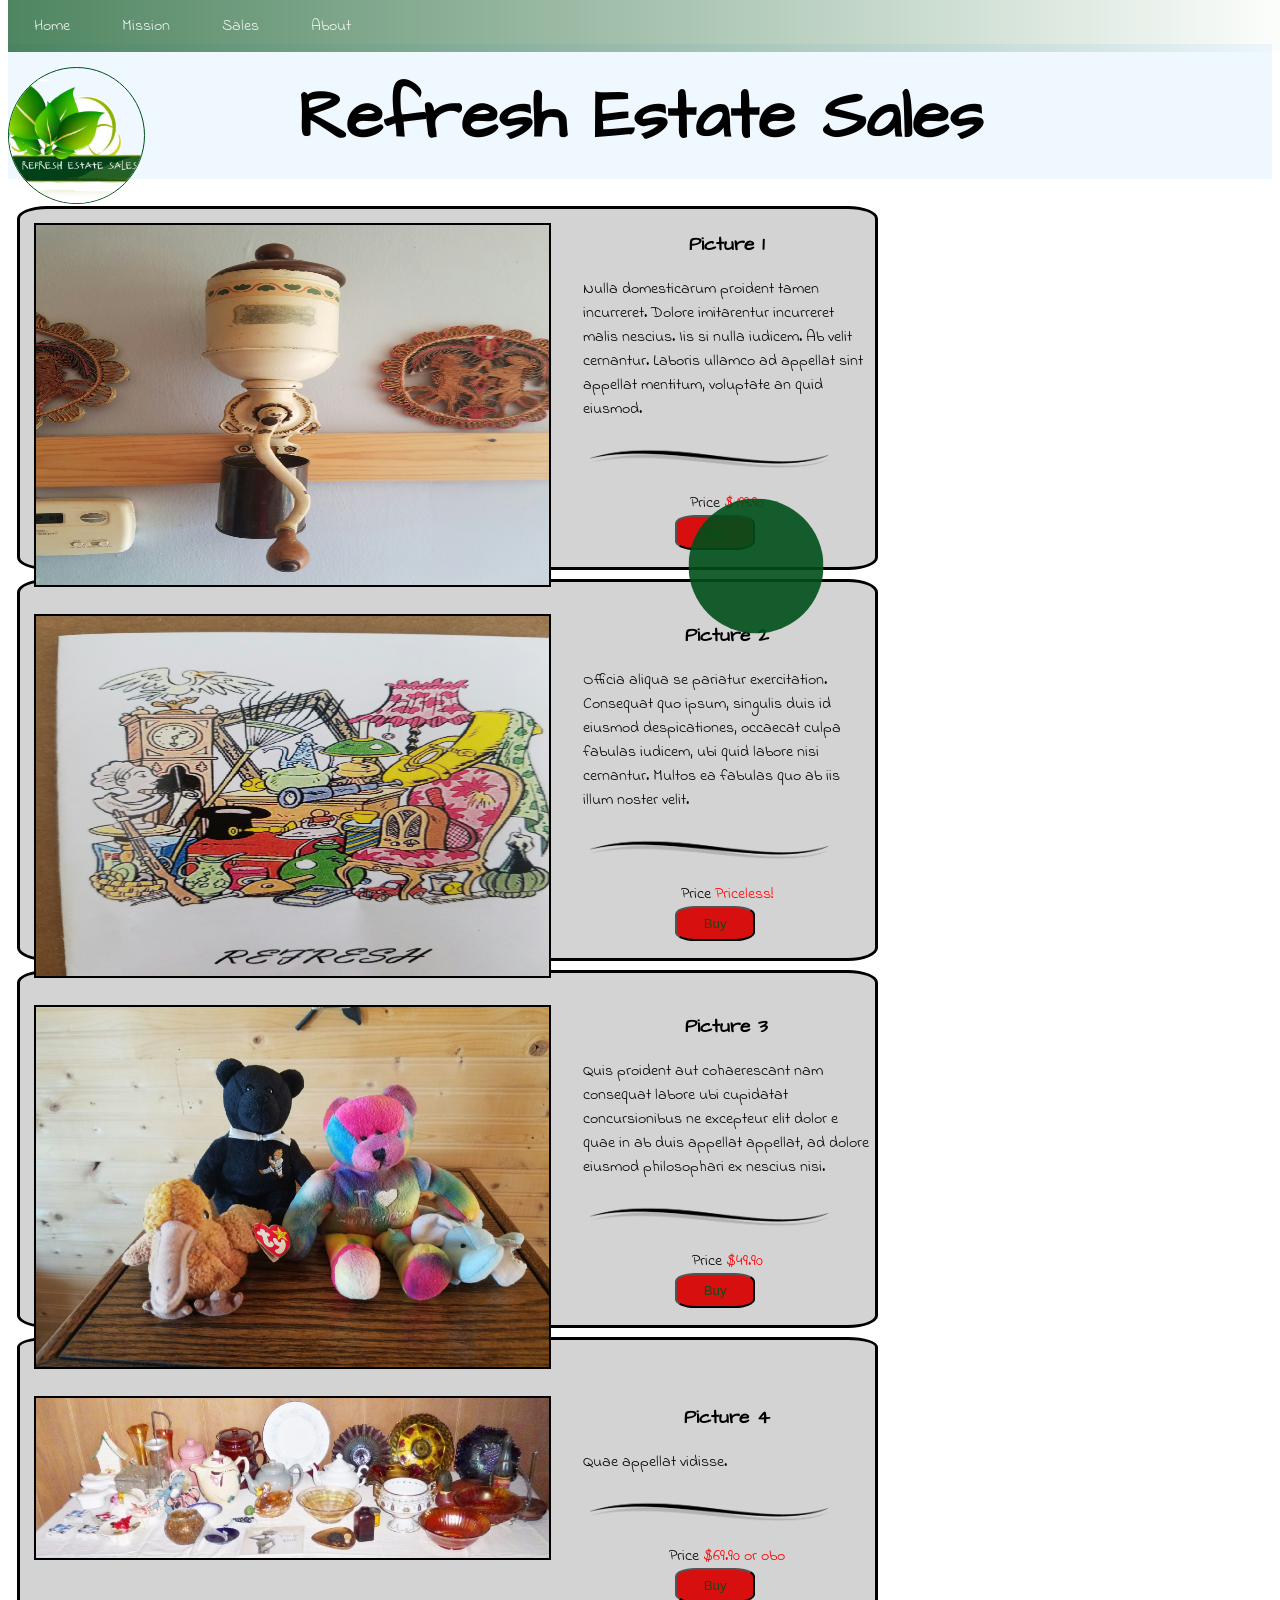
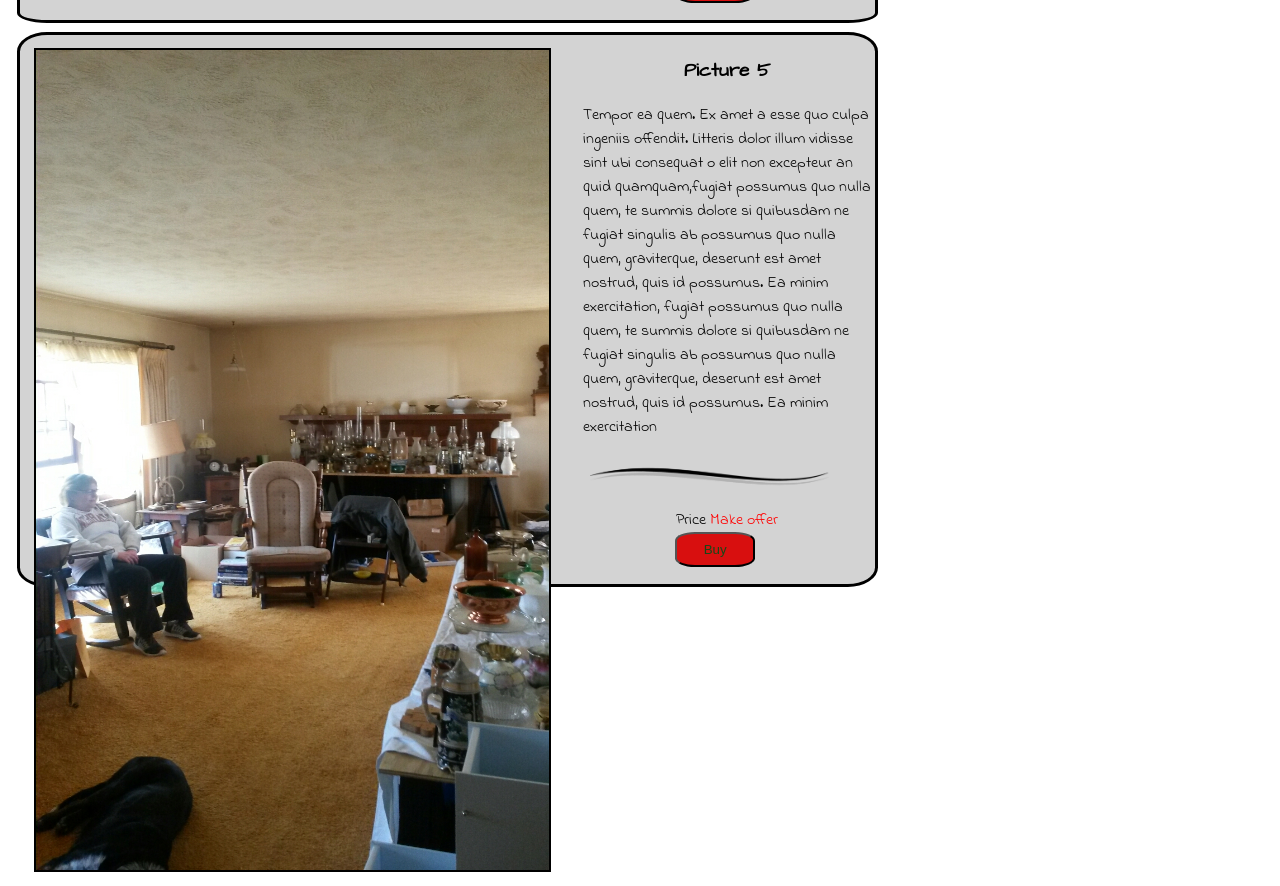
<file: Refresh-Original Client Demo/index.html>
<!DOCTYPE html>
<html lang="en">

<head>
    <!-- Housekeeping -->
    <meta charset="utf-8">
    <meta name="viewport" content="width=device-width, initial-scale=1.0">

    <!-- Fonts -->
    <link href="https://fonts.googleapis.com/css?family=Architects+Daughter|Carme|Indie+Flower|Montserrat:300,400,500,600,700,900|Reenie+Beanie|Roboto:100,100i,300,300i,400,400i,500,500i,700,900i|Shadows+Into+Light|Syncopate:400,700" rel="stylesheet">

    <!--
    <link media="all and (min-width: 1001px) " rel="stylesheet" href="../css/Class 9-laptop.css">
    <link media="all and (min-width: 1201px)" rel="stylesheet" href="../css/Class 9-desktop.css">    
-->
    <!-- CSS Stylesheet href's -->
    <link rel="stylesheet" href="css/main.css">
    <style>

    </style>
</head>

<body>

    <header>Head and nav in header.html</header>
    <br />
    <div id="container">

        <div id="ball"></div>

        <div class="picBox">
            <img class="itemPic" alt="" height="360px" src="media/Resized_20170308_155644.jpeg">
            <span class="itemTxt"><h3 style="inline-block">Picture 1</h3>Nulla domesticarum proident tamen incurreret. Dolore imitarentur incurreret malis nescius. Iis si nulla iudicem. Ab velit cernantur. Laboris ullamco ad appellat sint appellat mentitum, voluptate an quid eiusmod.</span>
            <img class="horizLine" src="media/horizontal-line-clipart.gif" />
            <br />
            <div  class="price" >
            <span style="margin-left: 15px !important"> Price </span><span style="color: red"> $199.90</span>
            <br />
            </div>    
            <button type="button" id="button1" class="price">Buy</button>
        </div>

        <div class="picBox">
            <img class="itemPic" alt="" height="360px" src="media/Resized_20170307_133304.jpeg">
            <span class="itemTxt"><h3 style="inline-block">Picture 2</h3>Officia aliqua se pariatur exercitation. Consequat quo ipsum, singulis duis id 
                eiusmod despicationes, occaecat culpa fabulas iudicem, ubi quid labore nisi cernantur. Multos ea fabulas quo ab iis illum 
                noster velit.</span>
            <img class="horizLine" src="media/horizontal-line-clipart.gif" />
            <br />
            <div  class="price" >
            <span style="margin-left: 15px !important"> Price </span><span style="color: red"> Priceless! </span>
            <br />
            </div>            
            <button style="width: 55px" type="button" id="button2" class="price">Buy</button>

        </div>
        <div class="picBox">
            <img class="itemPic" alt="" height="360px" src="media/Resized_20170308_154949.jpeg">
            <span class="itemTxt"><h3 style="inline-block">Picture 3</h3> Quis proident aut cohaerescant nam consequat labore ubi cupidatat concursionibus ne excepteur elit dolor e quae in ab duis appellat appellat, ad dolore eiusmod philosophari ex nescius nisi.</span>
            <img class="horizLine" src="media/horizontal-line-clipart.gif" />
            <br />
            <div  class="price" >
            <span style="margin-left: 15px !important"> Price </span><span style="color: red"> $49.90</span>
            <br />
            </div>            
            <button type="button" id="button3" class="price">Buy</button>
        </div>

        <div class="picBox">
            <img class="itemPic" alt="" height="160px" src="media/1487296374_p1110662.jpg">
            <span class="itemTxt"><h3 style="inline-block">Picture 4</h3> Quae appellat vidisse.</span>
            <img class="horizLine" src="media/horizontal-line-clipart.gif" />
            <br />
            <div  class="price" >
            <span style="margin-left: 15px !important"> Price </span><span style="color: red"> $69.90 or obo</span>
            <br />
            </div>            
            <button type="button" id="button4" class="price">Buy</button>
        </div>

        <div class="picBox">
            <img class="itemPic" alt="dude"  height="820px" src="/media/living_room_b4_sale.jpeg">
            <span class="itemTxt"><h3 style="inline-block">Picture 5</h3> Tempor ea quem. Ex amet a esse quo culpa ingeniis offendit. Litteris dolor illum vidisse sint ubi consequat o elit non excepteur an quid quamquam,fugiat possumus quo nulla quem, te summis dolore si quibusdam ne fugiat singulis ab possumus quo nulla quem, graviterque, deserunt est amet nostrud, quis id possumus. Ea minim exercitation, fugiat possumus quo nulla quem, te summis dolore si quibusdam ne fugiat singulis ab possumus quo nulla quem, graviterque, deserunt est amet nostrud, quis id possumus. Ea minim exercitation
            </span>
            <img class="horizLine" src="media/horizontal-line-clipart.gif" />
            <br />
            <div  class="price" >
            <span style="margin-left: 15px !important" class="price"> Price </span><span style="color: red"> Make offer</span>
            <br />
            </div>            
            <button type="button" id="button5" class="price">Buy</button>
        </div>
    </div>

    <script src="https://code.jquery.com/jquery-2.2.4.js" integrity="sha256-iT6Q9iMJYuQiMWNd9lDyBUStIq/8PuOW33aOqmvFpqI=" crossorigin="anonymous"></script>
    <script>

        
        var movX = parseInt(Math.random() * 5) + 1;
        var movY = parseInt(Math.random() * 5) + 1;

        function randomColor() {
            var r = parseInt(Math.random() * 256);
            var b = parseInt(Math.random() * 256);
            var g = parseInt(Math.random() * 256);
            return "rgb(" + r + "," + g + "," + b + ")";
        }
        //         $("#container").click(function(e) { 
        $("#ball" || "#container").click(function (e) {
            //            var y = e.pageY;
            //            var x = e.pageX;
            //            $("#ball").css("top", y);
            //            $("#ball").css("left", x);
            $("#ball").css("background-color", randomColor());
        });

        function moveBall() {
            //            debugger;
            var ballWidth = $("#ball").width();
            var width = $("#container").width();
            var height = $("#container").height();
            var x = parseInt($("#ball").css("left").split("px")[0]) + movX;
            var y = parseInt($("#ball").css("top").split("px")[0]) + movY;
            if (x > width - ballWidth / 2) {
                movX = movX * -1;
            }
            if (y > height - ballWidth / 2) {
                movY = movY * -1;
            }
            if (x < 0 + ballWidth / 2) {
                movX = movX * -1;
            }
            if (y < 0 + ballWidth / 2) {
                movY = movY * -1;
            }
            $("#ball").css("top", y);
            $("#ball").css("left", x);
        }

        setInterval(moveBall, 25);

        $("#ball").click(function () {
            alert("Coming Soon: full functionality!!"); 
        });
        
        $(".price").click(function () {
            alert("Coming Soon: full functionality!!"); 
        });
        
        $("header").load("header.html");
        
        $("#container").load($("#container").html() + "footer.html");          
                
    </script>
</body>

</html>
</file>
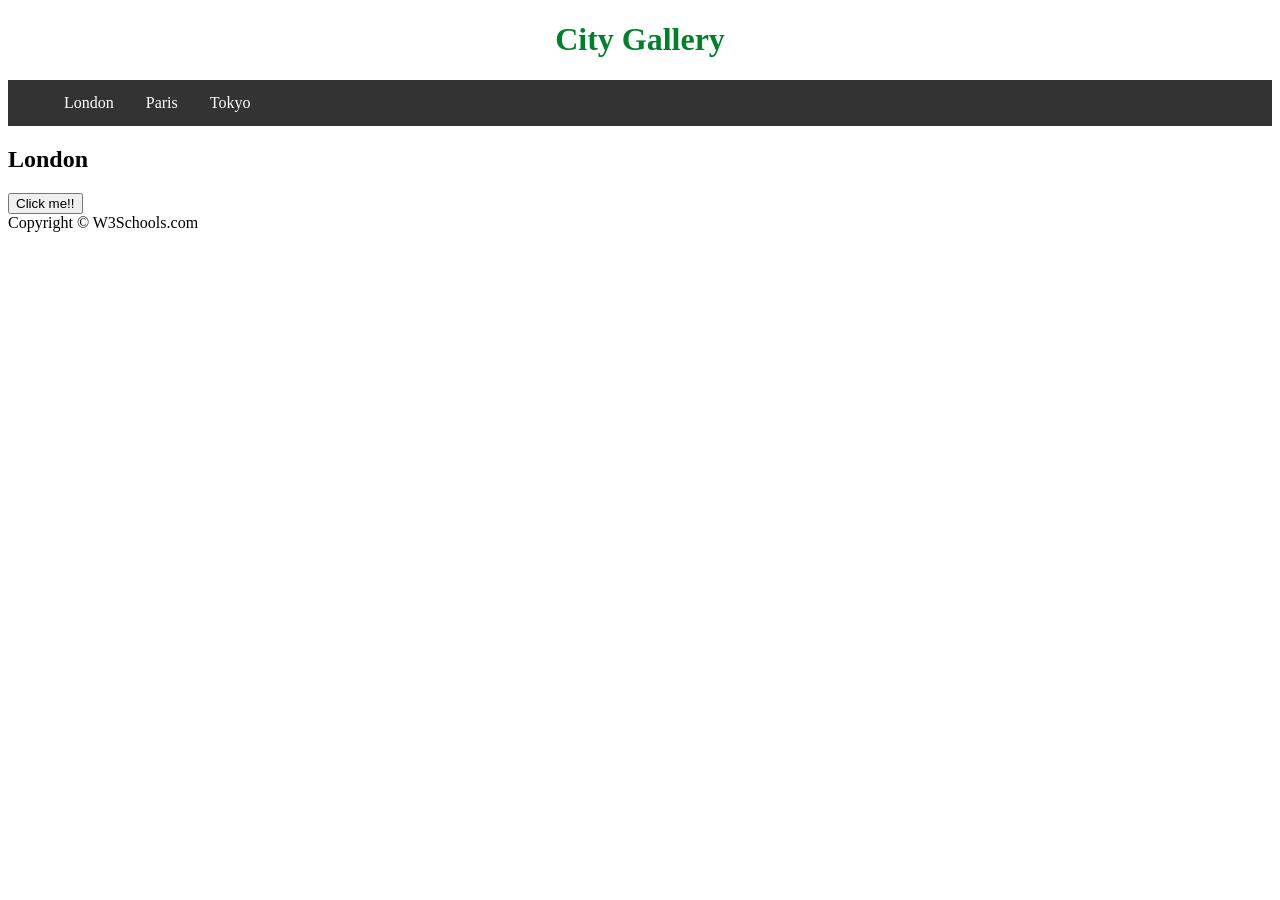
<file: website1/index.html>
<!DOCTYPE html>
<html>
  <head>
    <title>Marko's page</title>
    <link rel="stylesheet" href="css/style.css" />
    <script
  src="https://code.jquery.com/jquery-3.1.1.min.js"
  integrity="sha256-hVVnYaiADRTO2PzUGmuLJr8BLUSjGIZsDYGmIJLv2b8="
  crossorigin="anonymous"></script>
    <script src="js/script.js"></script>
  </head>
  <body>
  
  <div class="container">

  <header>
     <h1>City Gallery</h1>
  </header>
  
  <nav>
    <ul>
      <li><a href="#">London</a></li>
      <li><a href="#">Paris</a></li>
      <li><a href="#">Tokyo</a></li>
    </ul>
  </nav>

  <article>
    <h1>London</h1>
    <button>Click me!!</button>
    <p id="green">London is the capital city of England. It is the most populous city in the  United Kingdom, with a metropolitan area of over 13 million inhabitants.</p>
    <p id="blue">Standing on the River Thames, London has been a major settlement for two millennia, its history going back to its founding by the Romans, who named it Londinium.</p>
    <img src="img/pexels-photo-234196.jpeg"/>
    </article>

  <footer>Copyright &copy; W3Schools.com</footer>

  </div>

  </body>
</html>
</file>
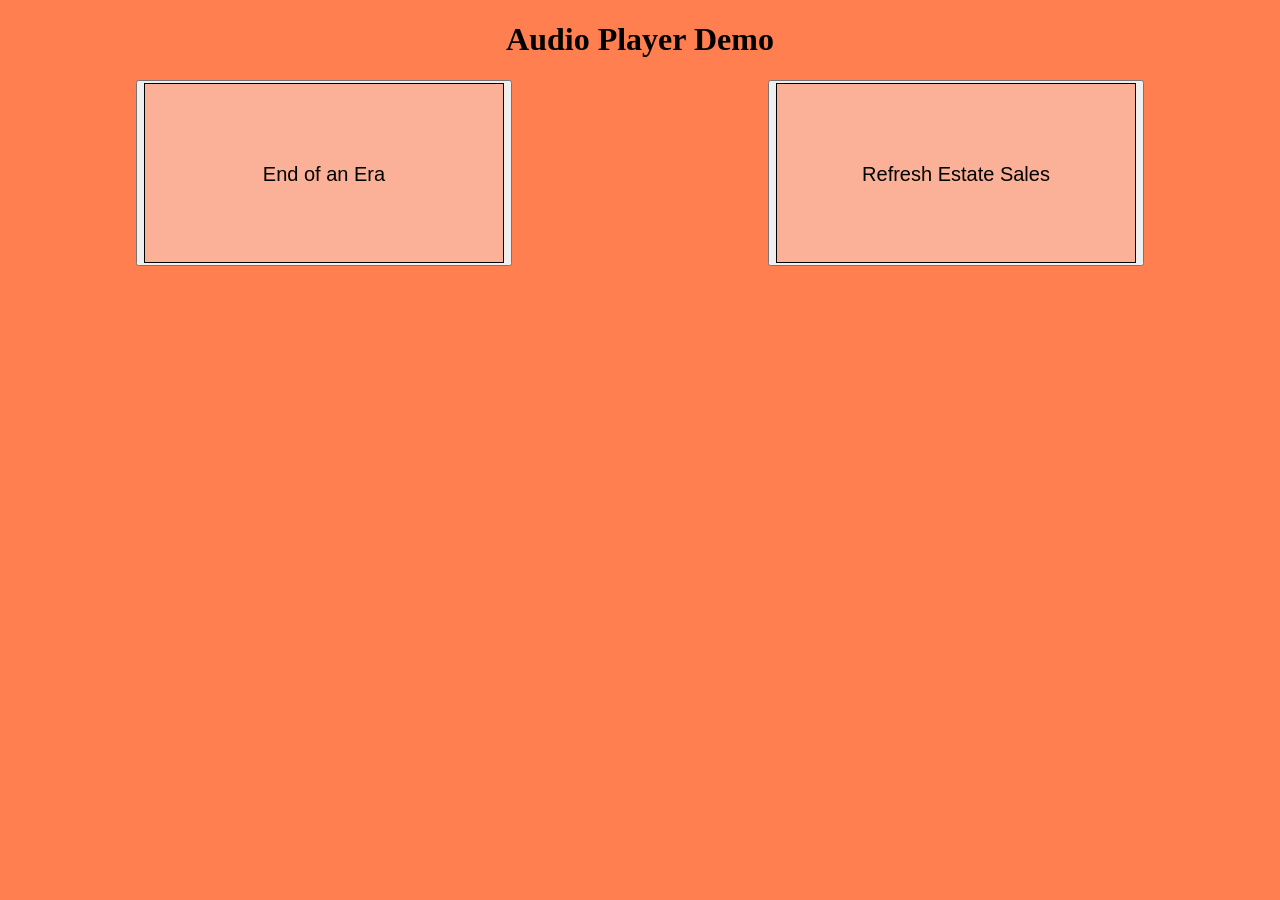
<file: class html/audio player.html>
<!DOCTYPE html>
<html>

<head>
    <style>
        body {
            background-color: coral;
        }
        
        #audioFiles {
            display: -webkit-box;
            display: -ms-flexbox;
            display: flex;
            -ms-flex-pack: distribute;
            justify-content: space-around;
        }
        
        .audio {
            width: 40vmin;
            height: 20vmin;
            border: 1px solid black;
            box-sizing: border-box;
            display: inline-block;
            background-color: rgba(255, 152, 114,0.7);
            line-height: 20vmin;
            text-align: center;
            color: rgba(2, 2, 1, 1.0);
            font-size: 1.5em;
        }
        
        h1 {
            text-align: center;
        }
    </style>
</head>

<body>
    <h1>Audio Player Demo</h1>
    <div id="audioFiles">
        <button type="button">
            <div class="audio" src="../media/shawofomaha_end-of-an-era.mp3">End of an Era</div>
        </button>
        <button type="button">
            <div class="audio" src="../media/refresh_paul4.mp3">Refresh Estate Sales</div>
        </button>
    </div>

    <script src="https://code.jquery.com/jquery-2.2.4.js" integrity="sha256-iT6Q9iMJYuQiMWNd9lDyBUStIq/8PuOW33aOqmvFpqI=" crossorigin="anonymous"></script>
    <script>
        //            var src = $("#element").attr("src");
        //            var audio = new Audio(src);
        //            audio.play();

        $(".audio").click(function () {
            var src = $(this).attr("src");
            var audio = new Audio(src);
            audio.play();
        });
    </script>
</body>

</html>
</file>
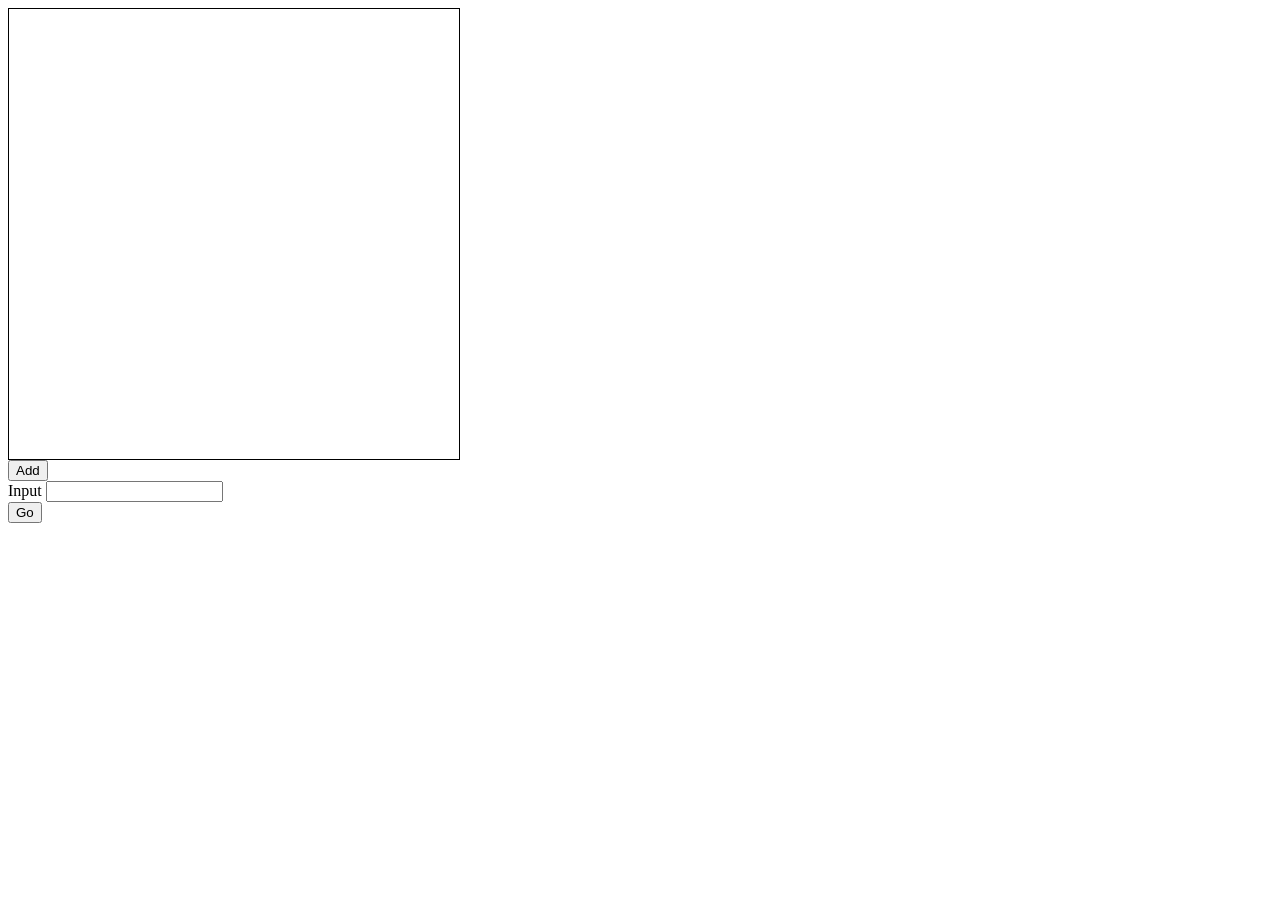
<file: class html/Class 12 javascript-jquery.html>
<!DOCTYPE html>
<html lang="en">
<head>
    <meta charset="utf-8">
    <meta name="viewport" content="width=device-width, initial-scale=1.0">
    <title></title>
    <style>
        .selected {
            background-color: red !important;
        }
    </style>
</head>

<body>
    <div class="box"></div>
    <button type="button" id="add">Add</button>
    
    <div>
        <label>Input</label>
        <input type="text" id="input" />
        <br/>
        <button type="button" id="go">Go</button>
    </div>
    
    
    
    
<script src="https://code.jquery.com/jquery-2.2.4.js" integrity="sha256-iT6Q9iMJYuQiMWNd9lDyBUStIq/8PuOW33aOqmvFpqI=" crossorigin="anonymous">
</script>
<script>
    function changeBox(){
        var input = $('#input').val();
        if (parseFloat(input)) 
        {
            $('#box').css ({
                width: input+"vmin",
                height: input+"vmin"
            });
        } else 
        {
            //(input == "red" || input == "blue") {
            $("#box").css( {
                backgroundColor: input
            });
        }   
    }
    
    $("body").on("click", ".box", function(){
        
    });
    
    $('#go').click(changeBox);
        
//          debugger;

        
    $('#input').keypress(function(event) {
        if (event.charCode == 13)
            {
                changeBox();
            }
        debugger;
        
    });
    
    $("#box").click(function() {
      
      $(this).toggleClass("selected");
    });
                    
    $("#add").click(function() {
        $("#container").append("<div class='box'></div>");
    });
    
</script>
    


    
</body>
</html>
<meta name="viewport" content="width=device-width, initial-scale=1.0"><link rel="stylesheet" href="#">

<style>
    .box {
        position: relative;
        width: 50vmin;
        height: 50vmin;
        border: 1px solid black;
        background-color: white;
    }
</style>

<script src="#"></script>
</file>
<file: css/Class 9-laptop.css>
/****************************/
/* Turn off mobile elements */
nav.img.mobile   {display: none;}
nav.mobile       {display: none;}
img.mobile.arrow {display: none;}

/************************************/
/* Adjust & Turn on Laptop elements */
header {
    height: 12.5vh;
}

logo img {
    top: 2.75vh;
    left: 7.0vw;
}

ul#over.desktop.nav {
    position: absolute;
    right: 7.0vw;
    display: inline-flex; 
    list-style: none;
    list-style-type: none;
    overflow: hidden;
    font-family: 'Source Sans Pro', sans-serif;
    font-size: 2.5vmin; 
    font-weight: 900;
    margin-top: calc(0.22 * 12.5vh);
    padding-left: 0;  
}

li a {
    padding-left: 2vw;
    text-decoration: none;
    border: none;
    color: rgba(245, 245, 245, 1.0);
}

main {
    position: relative;
    height: 87.5vh;
}

.sourceSanspro {
    font-size: 6vmin;
    font-weight: 900;
    line-height: 6vh;
    padding: 27vh 0vh 0vh 0vh;
}

.droidSerif {
    font-size: 3.0vmin;
    line-height: 3.0vh;
    padding: 2vh 0vh 0vh 0vh;
}

img.desktop.arrow {
    display: inline-block;   
}

.arrow {
    width: 3vw;
    margin-top: 12vh;
    cursor: pointer;
}
</file>
<file: css/Class 9-desktop.css>
/**********************************************/
/* Adjust, Turn on, & Change Desktop elements */

logo img {
    left: 12.5vw;
}

ul#over.desktop.nav {
    right: 12.5vw;
}

main {
    background-image: url("../media/4siluetBGDesktop.png");
}
</file>
<file: Refresh-Original Client Demo/css/main.css>
/* Revised March 14 2017 */

.hdr {
    width: 100%;
    height: 15vmin;
    background-color: aliceblue;
}

.homeLeft,
homeRight {
    position: relative;
    top: 2.5vmin;
    width: 15vmin;
}

.homeLeft {
    ;
    left: 0vmin;
    border: 1px solid rgba(0, 79, 26, 1.0);
    border-radius: 50%;
}

.homeRight {
    float: right;
    top: 2.5vmin;
}

h1 {
    display: block; 
    font-family: 'Architects Daughter', cursive;
    text-align: center;
    color: rgba(0, 0, 0, 1.0);
    font-size: 7.5vmin;
    line-height: 7.5vh;
    /*            top: 1.5vmin;*/
    left: 50%;
/*    transform: translate(+65%);*/
}

h1.hdr {
    display: inline-block;
    transform: translate(+0%,-75%);
/*    z-index: -22;*/
/*    border: 1px solid black;*/
    background-color: rgba(0,0,0,0.0);
    margin: 0;
    padding: 0;
}

h2, h3 {
    text-align: center;
    font-family: 'Architects Daughter', cursive;
}

nav ul {
    list-style-type: none;
    margin: 0;
    padding: 0;
    overflow: hidden;
    position: fixed;
    top: 0;
    width: 100%;
    background: rgba(0, 79, 26 0.69);
    /* For browsers that do not support gradients */
    background: -webkit-linear-gradient(left, rgba(0, 79, 26, 0.69), rgba(81, 219, 76, 0.69));
    /* For Safari 5.1 to 6.0 */
    background: -o-linear-gradient(right, rgba(0, 79, 26, 0.69), rgba(81, 219, 76, 0.69));
    /* For Opera 11.1 to 12.0 */
    background: -moz-linear-gradient(right, rgba(0, 79, 26, 0.69), rgba(81, 219, 76, 0.69));
    /* For Firefox 3.6 to 15 */
    background: linear-gradient(to right, rgba(0, 79, 26, 0.69), rgba(81, 219, 76, 0.01));
    /* Standard syntax */
    z-index: +10;
}
/*

dude {
    color: rgba(0, 45, 16, 0.69);
    color: rgba(0, 68, 24, 0.69);
    color: gba(0, 45, 16, 0.69);
}
*/

nav li a {
    font-family: 'Indie Flower', cursive !important;
    display: block;
    float: left;
    color: rgba(255, 255, 255, 0.9);
    text-align: center;
    padding: 14px 26px;
    text-decoration: none;
}

nav li a:hover {
    background-color: #111;
    color: aliceblue;
    transition: all 1.0s ease-in-out;
}

.picBox {
    font-family: 'Indie Flower', cursive;
    border: 3px solid black;
    background-color: rgba(211, 211, 211, 1.0);
    width: 95vmin;
    border-radius: 3.5%;
    margin: 1vmin;
}

.itemPic {
    display: inline;
    margin: 1.5vmin;
    border: 2px solid black;
    float: left;
    width: 57vmin;
}

.itemTxt {
    display: inline;
    float: right;
    width: 32vmin;
    margin: 0.5vmin .5vmin 1.5vmin 0;
}

.horizLine {
    display: inline-block;
    width: 28%;
    margin-left: 3%;
}

.price {
/*    transform: translate(+50%,+50%);*/
    text-align: center;
}

button:hover {
    background-color: white !important;
    height: 60px;
    width: 60px;
    border: 2px solid red;
    transition: all 1.5s ease-in-out;
}

button {
    color: rgba(0, 79, 26, 0.9);
    left: 50%;
    margin-left: 13%;
    margin-bottom: 2%;
    width: 80px !important;
    height: 35px!important;  
    border-radius: 25%;
    background-color: rgba(216, 15, 15, 1.0);
    /*            transform: translate(+50%,+50%);*/
}


#container-main {
    background-color: rgba(111, 111, 111, 0.9);
    border: 1px solid black;
    position: relative;
    box-sizing: border-box;
    overflow: hidden;
    display: flex;
    flex-wrap: wrap;
    justify-content: space-around;
    align-content: space-around;
    border-radius: 3%;
}

.container-main {
    background-color: rgba(111, 111, 111, 0.9);
    border: 1px solid black;
    position: relative;
    box-sizing: border-box;
    overflow: hidden;
    display: flex;
    flex-wrap: wrap;
    justify-content: space-around;
    align-content: space-around;
    border-radius: 3%;
}

#ball {
    background-image: url(https://68.media.tumblr.com/3791a9c43cb16120853e54548ba393db/tumblr_o2fwttFAGE1uf5j8co1_500.gif);
    background-size: contain;
    background-position: center;
    background-color: rgba(0, 79, 26, 0.9);
    width: 15vmin;
    height: 15vmin;
    border-radius: 50%;
    position: absolute;
    top: 50%;
    left: 50%;
    transform: translate(-50%, -50%);
    /*            transition: all 1.5s ease-in-out;*/
    z-index: 0;
}

#ball:hover {
    background-color: blue !important;
    height: 20vmin;
    width: 20vmin;
}

span {
    display: inline;
    /*            width: 15vmin;*/
}
</file>
<file: website1/css/style.css>
/*format for css: */

header h1 {
  color: #00802b;
}

header h1:hover {
  color: orange;
  }

footer:hover {
  color: green;
  }

p:hover {
  color: blue;
  }

article h1:hover {
  color: purple;
  }

#green, #blue {
  color: white;
  font-size: 20px;
  font-style: italic;
}

#green {background: green}
#blue {background: blue}



header {
  background: url('https://static.pexels.com/photos/225025/pexels-photo-225025.jpeg');
  width: 100%;
  padding 50px;
  text-align: center;
  background-size: cover;
}

nav ul {
  list-style-type: none;
  margin: 0;
  padding: p;
  overflow: hidden;
  background-color: #333;
}

nav li {
  text-align: center;
  float: left;
}

nav li a {
 display: block;
  color: white;
  text-align: center;
  padding: 14px 16px;
  text-decoration: none;
}

nav li a:hover {
  color: red;
  }

p, img {
  display: none;
}
img {
  height: 200px;
  width: 200px;
  border-radius: 200px;
}
</file>
